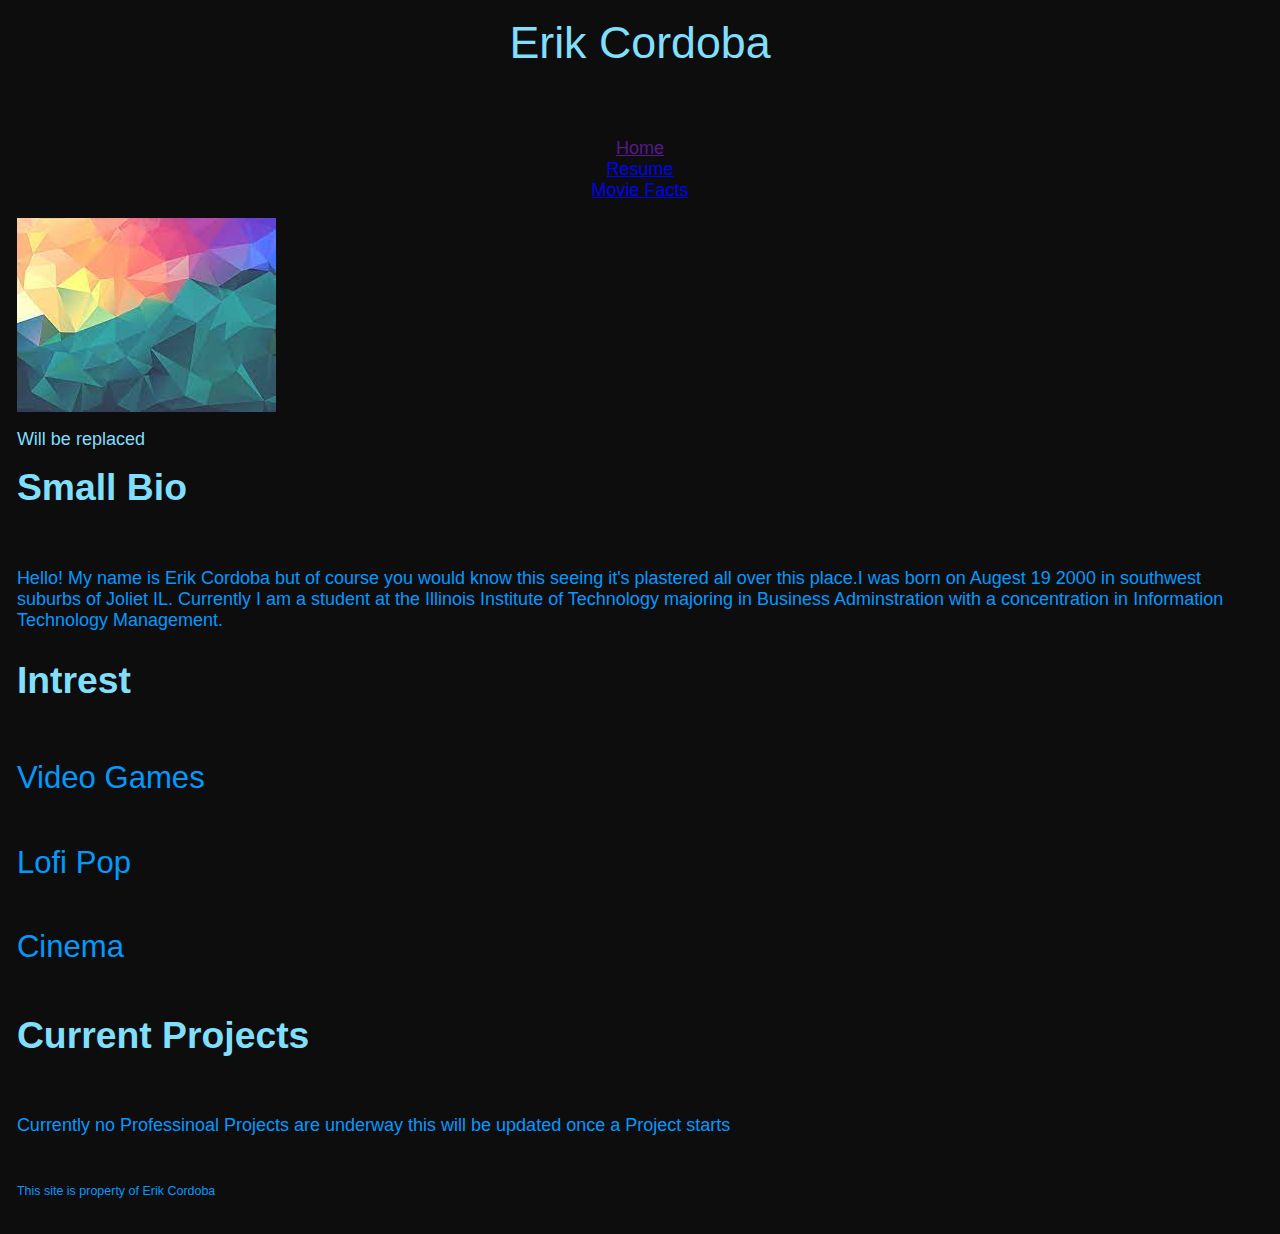
<file: index.html>
<!DOCTYPE html>
<html lang="en">
  <head>
    <meta charset="utf-8"/>
    <meta name="viewport" content="width=device-width,initial-scale=1.0,shrink-to-fit=no" />
    <link rel="stylesheet" href="screen.css" />
    <title>Home: Erik Cordoba</title>
  </head>
  <body>
    <header id="header">
      <h1>Erik Cordoba</h1>
        <nav id="site-navigation">
          <ul>
            <li>
              <a href="">Home</a>
            </li>
            <li>
              <a href="resume/">Resume</a>
            </li>
            <li>
              <a href="moviefacts/">Movie Facts</a>
            </li>
          </ul>
        </nav>
    </header>
      <main id="main">
        <figure>
          <img
            src="assets/img/test.jpeg"
            alt="Image should be here" />
          <figcaption>
            Will be replaced
          </figcaption>
        </figure>
        <article id="aboutme-bio">
          <h2>Small Bio</h2>
            <p> Hello! My name is Erik Cordoba but of course you would know this seeing it's
                plastered all over this place.I was born on Augest 19 2000 in southwest suburbs of Joliet IL.
                Currently I am a student at the Illinois Institute of Technology majoring in
                Business Adminstration with a concentration in Information Technology Management. </p>
        </article>
        <article id="intrest">
          <h2>Intrest</h2>
            <ul>
              <li>
                 <p>Video Games</p>
              </li>
              <li>
                 <p>Lofi Pop</p>
              </li>
              <li>
                 <p>Cinema</p>
              </li>
            </ul>
          </article>
          <article id="aboutme-currentprojects">
            <h2> Current Projects </h2>
              <p> Currently no Professinoal Projects are underway this will be updated once a Project starts </p>
          </article>
      </main>
    <footer id="footer">
      <p> This site is property of Erik Cordoba </p>
    </footer>
  </body>
</html>
</file>
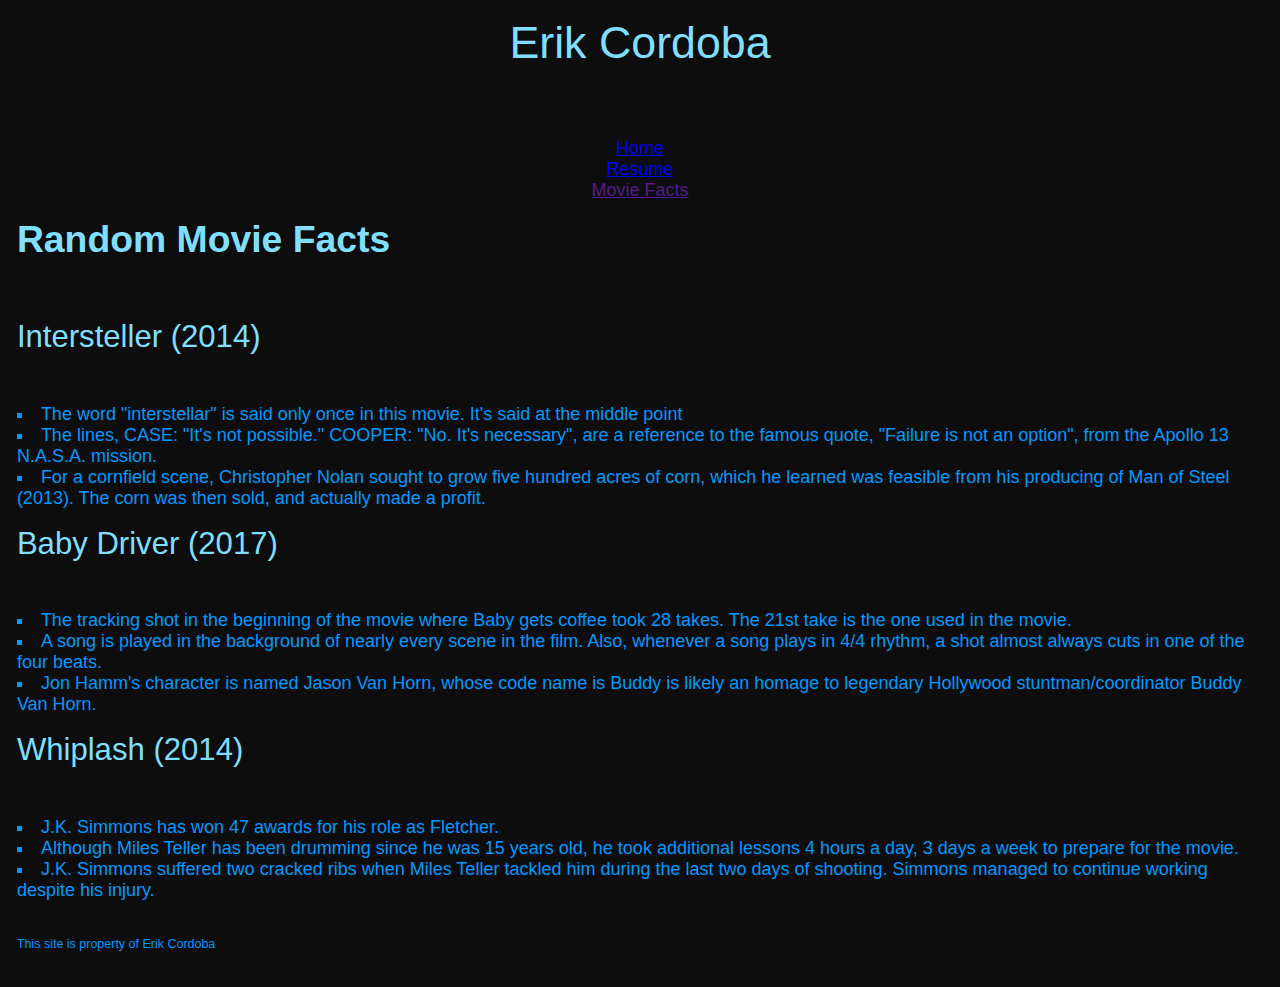
<file: moviefacts/index.html>
<!DOCTYPE html>
<html lang="en">
  <head>
    <meta charset="utf-8"/>
    <meta name="viewport" content="width=device-width,initial-scale=1.0,shrink-to-fit=no" />
    <link rel="stylesheet" href="../screen.css" />
    <title>About Me: Erik Cordoba</title>
  </head>
  <body>
    <header id="header">
      <h1>Erik Cordoba</h1>
        <nav id="site-navigation">
          <ul>
            <li>
              <a href="../">Home</a>
            </li>
            <li>
              <a href="../resume/">Resume</a>
            </li>
            <li>
              <a href="">Movie Facts</a>
            </li>
          </ul>
        </nav>
    </header>
    <main id="main">
      <article id="moviefact-facts">
        <h2>Random Movie Facts</h2>
          <h3>Intersteller (2014)</h3>
            <ul>
              <li>
                The word "interstellar" is said only once in this movie. It's said at the middle point
              </li>
              <li>
                The lines, CASE: "It's not possible." COOPER: "No. It's necessary", are a reference to the famous quote,
                "Failure is not an option", from the Apollo 13 N.A.S.A. mission.
              </li>
              <li>
                For a cornfield scene, Christopher Nolan sought to grow five hundred acres of corn,
                which he learned was feasible from his producing of Man of Steel (2013).
                The corn was then sold, and actually made a profit.
              </li>
            </ul>
          <h3> Baby Driver (2017) </h3>
            <ul>
              <li>
                The tracking shot in the beginning of the movie where Baby gets coffee took 28 takes.
                The 21st take is the one used in the movie.
              </li>
              <li>
                A song is played in the background of nearly every scene in the film.
                Also, whenever a song plays in 4/4 rhythm, a shot almost always cuts in one of the four beats.
              </li>
              <li>
                Jon Hamm's character is named Jason Van Horn, whose code name is Buddy
                is likely an homage to legendary Hollywood stuntman/coordinator Buddy Van Horn.
              </li>
            </ul>
          <h3>Whiplash (2014)</h3>
            <ul>
              <li>
                J.K. Simmons has won 47 awards for his role as Fletcher.
              </li>
              <li>
                Although Miles Teller has been drumming since he was 15 years old,
                he took additional lessons 4 hours a day, 3 days a week to prepare for the movie.
              </li>
              <li>
                J.K. Simmons suffered two cracked ribs when Miles Teller tackled him during the last two days of shooting.
                Simmons managed to continue working despite his injury.
              </li>
            </ul>
      </article>
    </main>
    <footer id="footer">
      <p> This site is property of Erik Cordoba </p>
    </footer>
  </body>
</html>
</file>
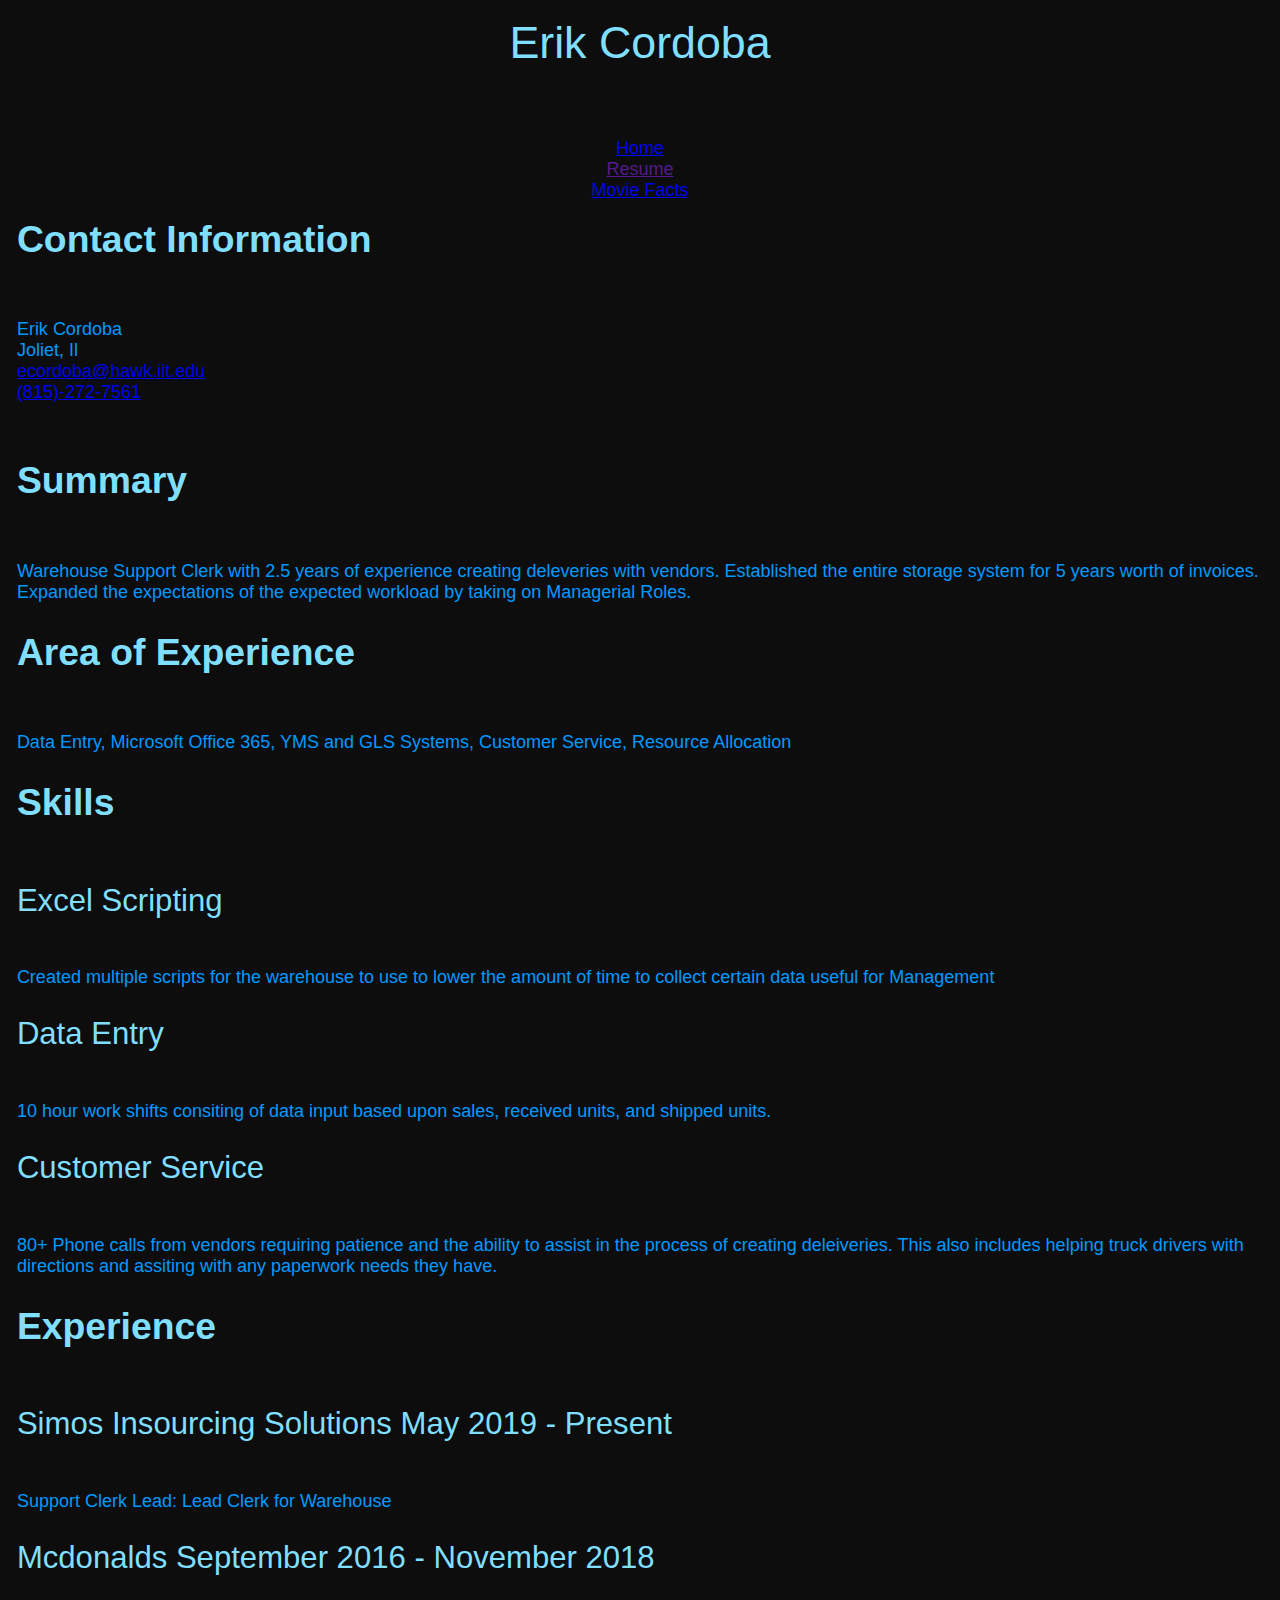
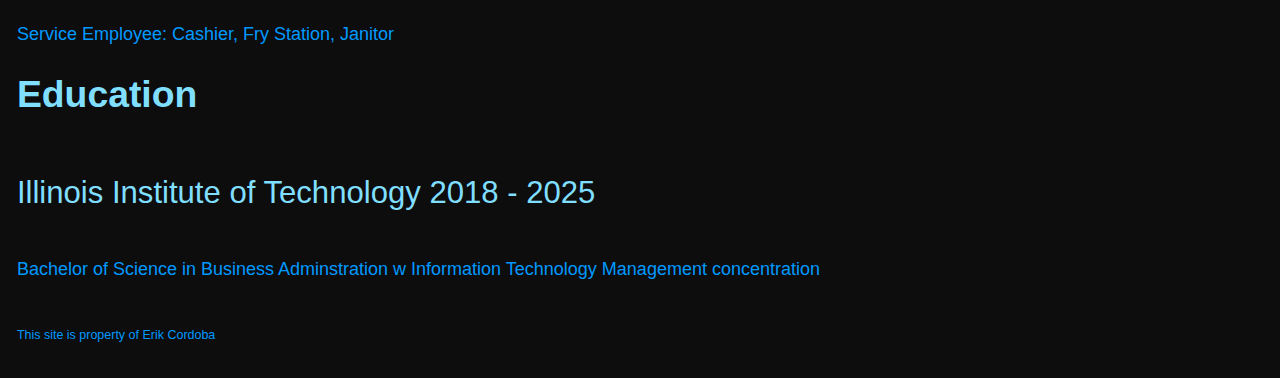
<file: resume/index.html>
<!DOCTYPE html>
<html lang="en">
  <head>
    <meta charset="utf-8"/>
    <meta name="viewport" content="width=device-width,initial-scale=1.0,shrink-to-fit=no" />
    <link rel="stylesheet" href="../screen.css" />
    <title>Resume: Erik Cordoba</title>
  </head>
  <body>
    <header id="header">
      <h1>Erik Cordoba</h1>
        <nav id="site-navigation">
          <ul>
            <li>
              <a href="../">Home</a>
            </li>
            <li>
              <a href="">Resume</a>
            </li>
            <li>
              <a href="../moviefacts/">Movie Facts</a>
            </li>
          </ul>
        </nav>
    </header>
    <main id="main">
      <article id="contactinformation">
        <h2> Contact Information </h2>
          <ul>
            <li>
              Erik Cordoba
            </li>
            <li>
              Joliet, Il
            </li>
            <li>
              <a href="mailto:ecordoba@hawk.iit.edu">
                ecordoba@hawk.iit.edu
              </a>
            </li>
            <li>
              <a href="tel:+1-815-272-7561">
              (815)-272-7561
              </a>
            </li>
          </ul>
      </article>
      <article id="resume-summary">
        <h2>Summary</h2>
          <p> Warehouse Support Clerk with 2.5 years of experience creating deleveries with vendors.
              Established the entire storage system for 5 years worth of invoices.
              Expanded the expectations of the expected workload by taking on Managerial Roles. </p>
      </article>
      <article id="resume-aoe">
        <h2>Area of Experience</h2>
          <p> Data Entry, Microsoft Office 365, YMS and GLS Systems, Customer Service, Resource Allocation </p>
      </article>
      <article id="resume-skills">
        <h2> Skills </h2>
          <ul>
            <li>
              <h3> Excel Scripting </h3>
                <p> Created multiple scripts for the warehouse to use to lower the amount of time to collect certain data useful for Management </p>
            </li>
            <li>
              <h3> Data Entry </h3>
                <p> 10 hour work shifts consiting of data input based upon sales, received units, and shipped units.</p>
            </li>
            <li>
                <h3> Customer Service </h3>
                  <p> 80+ Phone calls from vendors requiring patience and the ability to assist in the process of creating deleiveries.
                      This also includes helping truck drivers with directions and assiting with any paperwork needs they have. </p>
            </li>
          </ul>
      </article>
      <article id="resume-experience">
        <h2> Experience </h2>
          <ol>
            <li>
              <h3> Simos Insourcing Solutions May 2019 - Present </h3>
                <p> Support Clerk Lead: Lead Clerk for Warehouse</p>
            </li>
            <li>
              <h3> Mcdonalds September 2016 - November 2018 </h3>
                <p> Service Employee: Cashier, Fry Station, Janitor</p>
            </li>
          </ol>
        </article>
        <article id="resume-education">
          <h2> Education </h2>
            <h3> Illinois Institute of Technology 2018 - 2025 </h3>
              <p> Bachelor of Science in Business Adminstration w Information Technology Management concentration </p>
        </article>
    </main>
    <footer id="footer">
      <p> This site is property of Erik Cordoba </p>
    </footer>
  </body>
</html>
</file>
<file: screen.css>
/* http://meyerweb.com/eric/tools/css/reset/
   v2.0 | 20110126
   License: none (public domain)
*/
/* stylelint-disable */
a,abbr,acronym,address,applet,article,aside,audio,b,big,blockquote,body,canvas,caption,center,cite,code,dd,del,details,dfn,div,dl,dt,em,embed,fieldset,figcaption,figure,footer,form,h1,h2,h3,h4,h5,h6,header,hgroup,html,i,iframe,img,ins,kbd,label,legend,li,mark,menu,nav,object,ol,output,p,pre,q,ruby,s,samp,section,small,span,strike,strong,sub,summary,sup,table,tbody,td,tfoot,th,thead,time,tr,tt,u,ul,var,video{margin:0;padding:0;border:0;font:inherit;vertical-align:baseline}article,aside,details,figcaption,figure,footer,header,hgroup,main,menu,nav,section{display:block}html{line-height:1}body{line-height:inherit}ol,ul{list-style:none}blockquote,q{quotes:none}blockquote:after,blockquote:before,q:after,q:before{content:'';content:none}table{border-collapse:collapse;border-spacing:0}
/* stylelint-enable */

/* Begin site styles below */

html{
  font-family: "Calibri", Candara, Segoe, Segoe UI, Optima, Arial, sans-serif;
  font-size: 1.125em;
  line-height: normal;
  padding: .938em;
  background-color: #0d0d0d;
}

h1,
h2,
h3,
p {
  padding-bottom: 1.5625em;
  color: #80dfff;
}

h1{
  font-size: 1.728em;
  line-height: normal;
}

h2{
  font-size: 1.44em;
  line-height: normal;
  font-weight: bold;
}

h3{
  font-size: 1.2em;
  line-height: normal;
}

nav{
  padding-bottom: .938em;
}

img{
  display: block;
  max-width: 100%;
  padding-bottom: .938em;
}

figcaption{
  padding-bottom: .938em;
  color: #80dfff;
}

header{
  text-align: center;
  width: 100%;
}

footer{
  font-size: .694em;
  padding-top: 1.5625em;
}

p{
  color: #0099ff;
}
#moviefact-facts ul {
  list-style-type: square;
  list-style-position: inside;
  padding-bottom: .938em;
}
#moviefact-facts li {
  color: #0099ff
}
#intrest ul {
  font-size: 1.728em;
  font-weight: 500;
}

#contactinformation ul {
    padding-bottom: 3.125em;
}
#contactinformation li {
  color: #0099ff;
}

/*MEDIA QUERIES*/

@media screen and (min-width: 600px){

  h1{
    font-size: 2.074em;
    line-height: normal;
  }

  h2{
    font-size: 1.728em;
    line-height: normal;
  font-weight: bold;
  }

  h3{
    font-size: 1.44em;
    line-height: normal;
  }
}

@media screen and (min-width: 1200px){

  h1{
    font-size: 2.488em;
    line-height: normal;
  }

  h2{
    font-size: 2.074em;
    line-height: normal;
  font-weight: bold;
  }

  h3{
    font-size: 1.728em;
    line-height: normal;
  }
}
</file>
